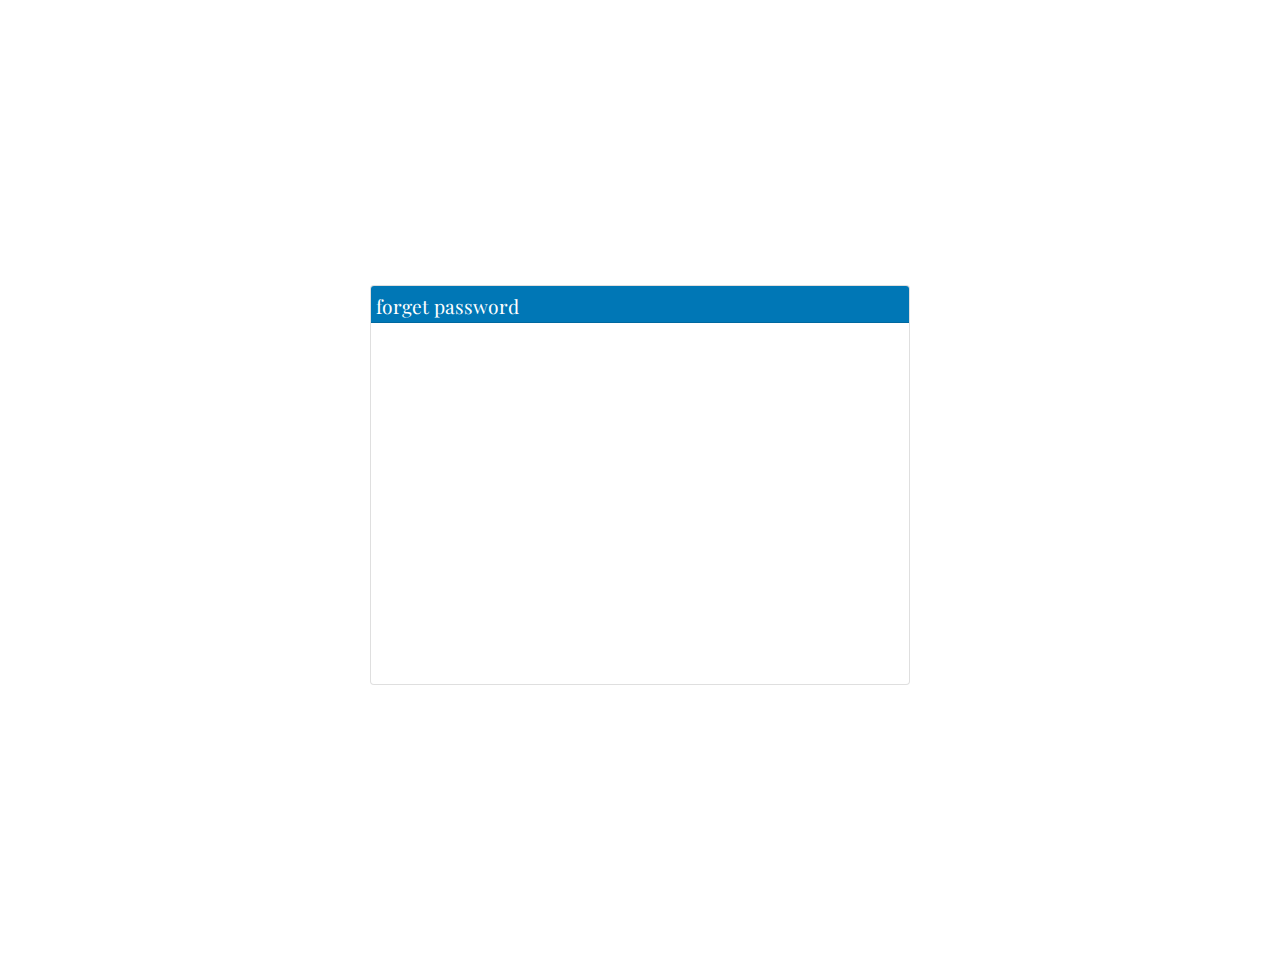
<file: index.html>
<!DOCTYPE html>
<html>
  <head>
    <title>Bootstrap Card Example</title>
    <!-- Bootstrap CSS -->
    <link rel="stylesheet" href="https://maxcdn.bootstrapcdn.com/bootstrap/4.5.2/css/bootstrap.min.css">
    <link rel="stylesheet" href="main.css">


   <link rel="preconnect" href="https://fonts.googleapis.com">
  <link rel="preconnect" href="https://fonts.gstatic.com" crossorigin>
  <link href="https://fonts.googleapis.com/css2?family=Playfair+Display&display=swap" rel="stylesheet">

  </head>
  <body>
    <div class="container">
      <div class="row">
        <div class="col-sm-12 col-md-8 col-lg-6 card-container">
          <div class="card">
            <div class="card-header">
             <small>forget password</small>
            </div>
            <div class="card-body">



            </div>
          </div>
        </div>
      </div>
    </div>

    <!-- Bootstrap JS -->
    <script src="https://ajax.googleapis.com/ajax/libs/jquery/3.5.1/jquery.min.js"></script>
    <script src="https://cdnjs.cloudflare.com/ajax/libs/popper.js/1.16.0/umd/popper.min.js"></script>
    <script src="https://maxcdn.bootstrapcdn.com/bootstrap/4.5.2/js/bootstrap.min.js"></script>
  </body>
</html>
</file>
<file: main.css>
/* Set margin on top and bottom to center the card vertically */
      .card-container {
        margin: 25% auto;
      }
 /* Set height of card to 400px */
      .card {
        height: 400px;
      }

      .card-header {
        background-color: #0077B6;
        color: #FFFFFF;
        font-family: 'Playfair Display', serif;
        font-size: 1.5rem;
        text-align: left;
        height: 10%;
        padding: 0; /* Add this line to remove padding */
        padding-left: 5px;
      }

       .card-body {
          position: relative;
          width: 100%;
          height: 100%
        }

        .card-body h3 {
          position: absolute;
          top: 15%;
          left: 10%;
        }


        .card-body div {
            position: absolute;
            top: 35%;
            left: 10%;
            width: 90% ;
            height: 200px;
            background-color: grey;
        }
              /* Style for button div */
      .button-div {
        margin-top: 20px;
        text-align: center;
      }
/* Style for button div */
      .button-div {
        position: absolute;
        text-align: center;

      }
      .welcome button:first-child {
        margin-right: 50px;
      }

      .welcome {
        top: 50%;
        left: 30%;
        transform: translate(-15%, -50%);
      }
</file>
